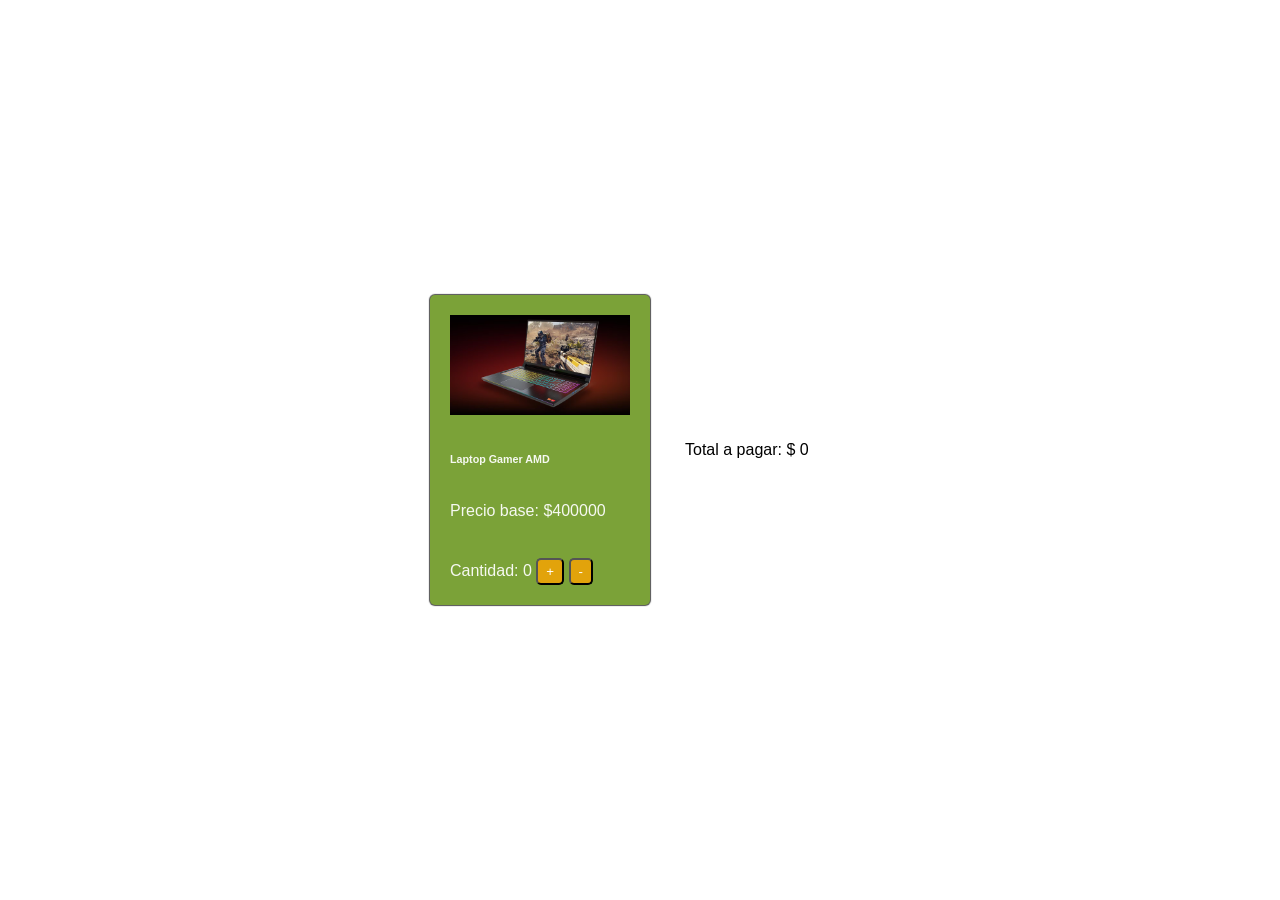
<file: index.html>
<!DOCTYPE html>
<html lang="en">

<head>
    <meta charset="UTF-8">
    <meta http-equiv="X-UA-Compatible" content="IE=edge">
    <meta name="viewport" content="width=device-width, initial-scale=1.0">
    <title>Desafío 1 - JavaScript</title>
    <link rel="stylesheet" href="./assets/css/estilos.css">
</head>

<body>

    <section>
        <div class="card">
            <div class="img-card"></div>
              <h6>Laptop Gamer AMD</h6>
              <p>Precio base: $<span class="precio-inicial"></span> </p>
        
              <p>Cantidad:
                <span class="cantidad">0</span>
                <button  id="btn-incrementa" onclick="
                let cantidad = document.querySelector('.cantidad');
                let cuenta = Number(cantidad.innerHTML);
                cuenta = cuenta + 1;
                cantidad.innerHTML = cuenta;
                "
                >+</button>
                <button
                id="btn-decrementa" onclick="
                let cantidad = document.querySelector('.cantidad');
                let resta = Number(cantidad.innerHTML);
                resta = resta - 1;
                if( resta >= 0) {
                    cantidad.innerHTML = resta
                }
                "
                >-</button>
              </p>
        </div>
    </section>

    <div class="total-section">
        <p>Total a pagar: $<span class="valor-total"> 0 </span> </p>
    </div>

    <script src="./assets/js/index.js">
      

    </script>
</body>
</html>
</file>
<file: assets/css/estilos.css>
* {
    margin: 0
}

body {
    width: 100vw;
    height: 100vh;
    display: flex;
    justify-content: center;
    align-items: center;
    font-family: sans-serif;
}

.card {
    color: rgba(255, 255, 255, 0.931);
    width: 180px;
    height: 270px;
    border-radius: 5px;
    box-shadow: 0px 0px 1px 1px rgba(0, 0, 0, 0.692);
    background: #7ba238;
    padding: 20px;
    display: flex;
    flex-direction: column;
    justify-content: space-between;
}

.card .img-card {
    height: 100px;
    background-image: url("../imgs/2382503-amd-laptop-left-game.avif");    /* le cambié la img porque no se visualizaba la anterior */ 
    background-size: cover;
    background-repeat: no-repeat;
    background-position: center ;
}

.card input {
    width: 80%;
    border-radius: 5px;
    border: none;
    padding: 3px 10px
}



.card button {
    background: #e2a30b;
    color: white;
    border-radius: 5px;
    padding: 4px 8px;
}

.total-section {
    width: 200px;
    padding: 35px;
    box-sizing: border-box;
}

.total-section .color {
    display: flex;
}

.total-section .color div{
    margin-left: 10px;
    width: 20px;
    height: 20px;
    background-color: black;
    border-radius: 50%;
    border: solid 1px;
}
</file>
